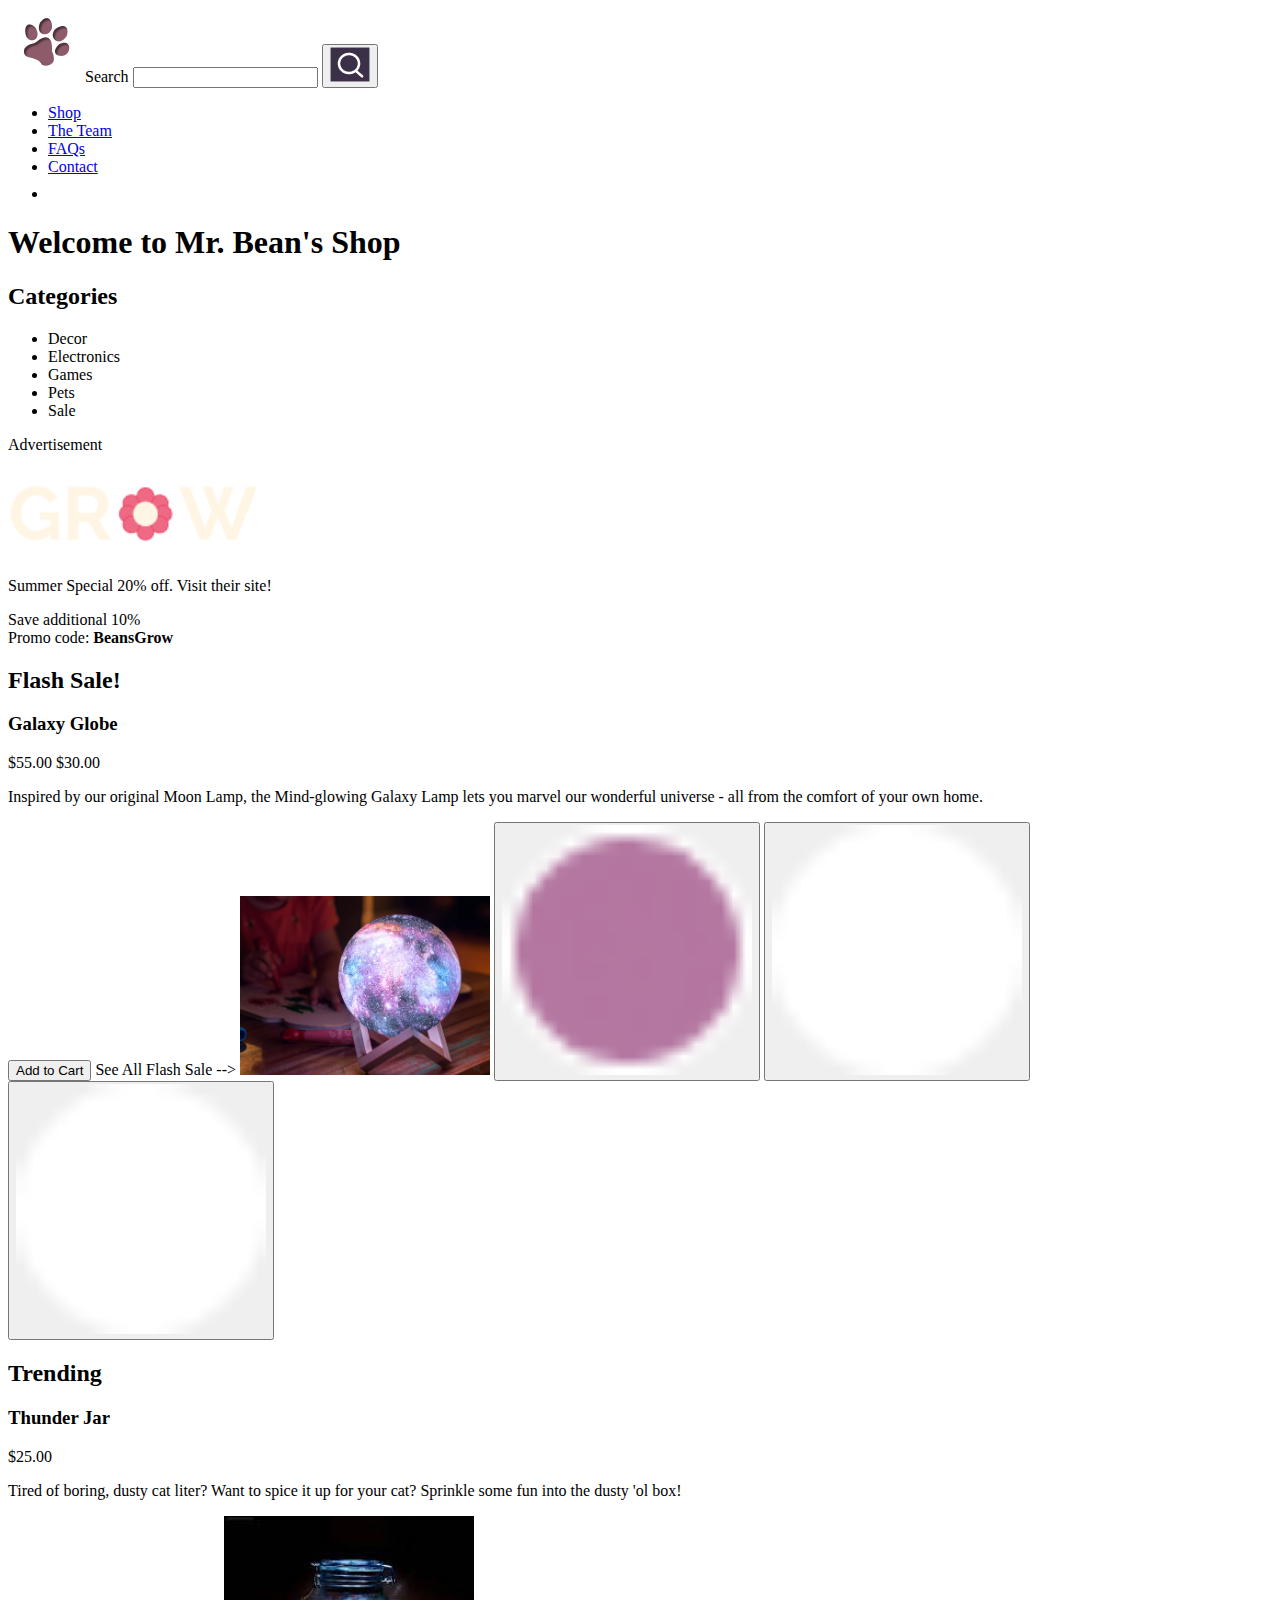
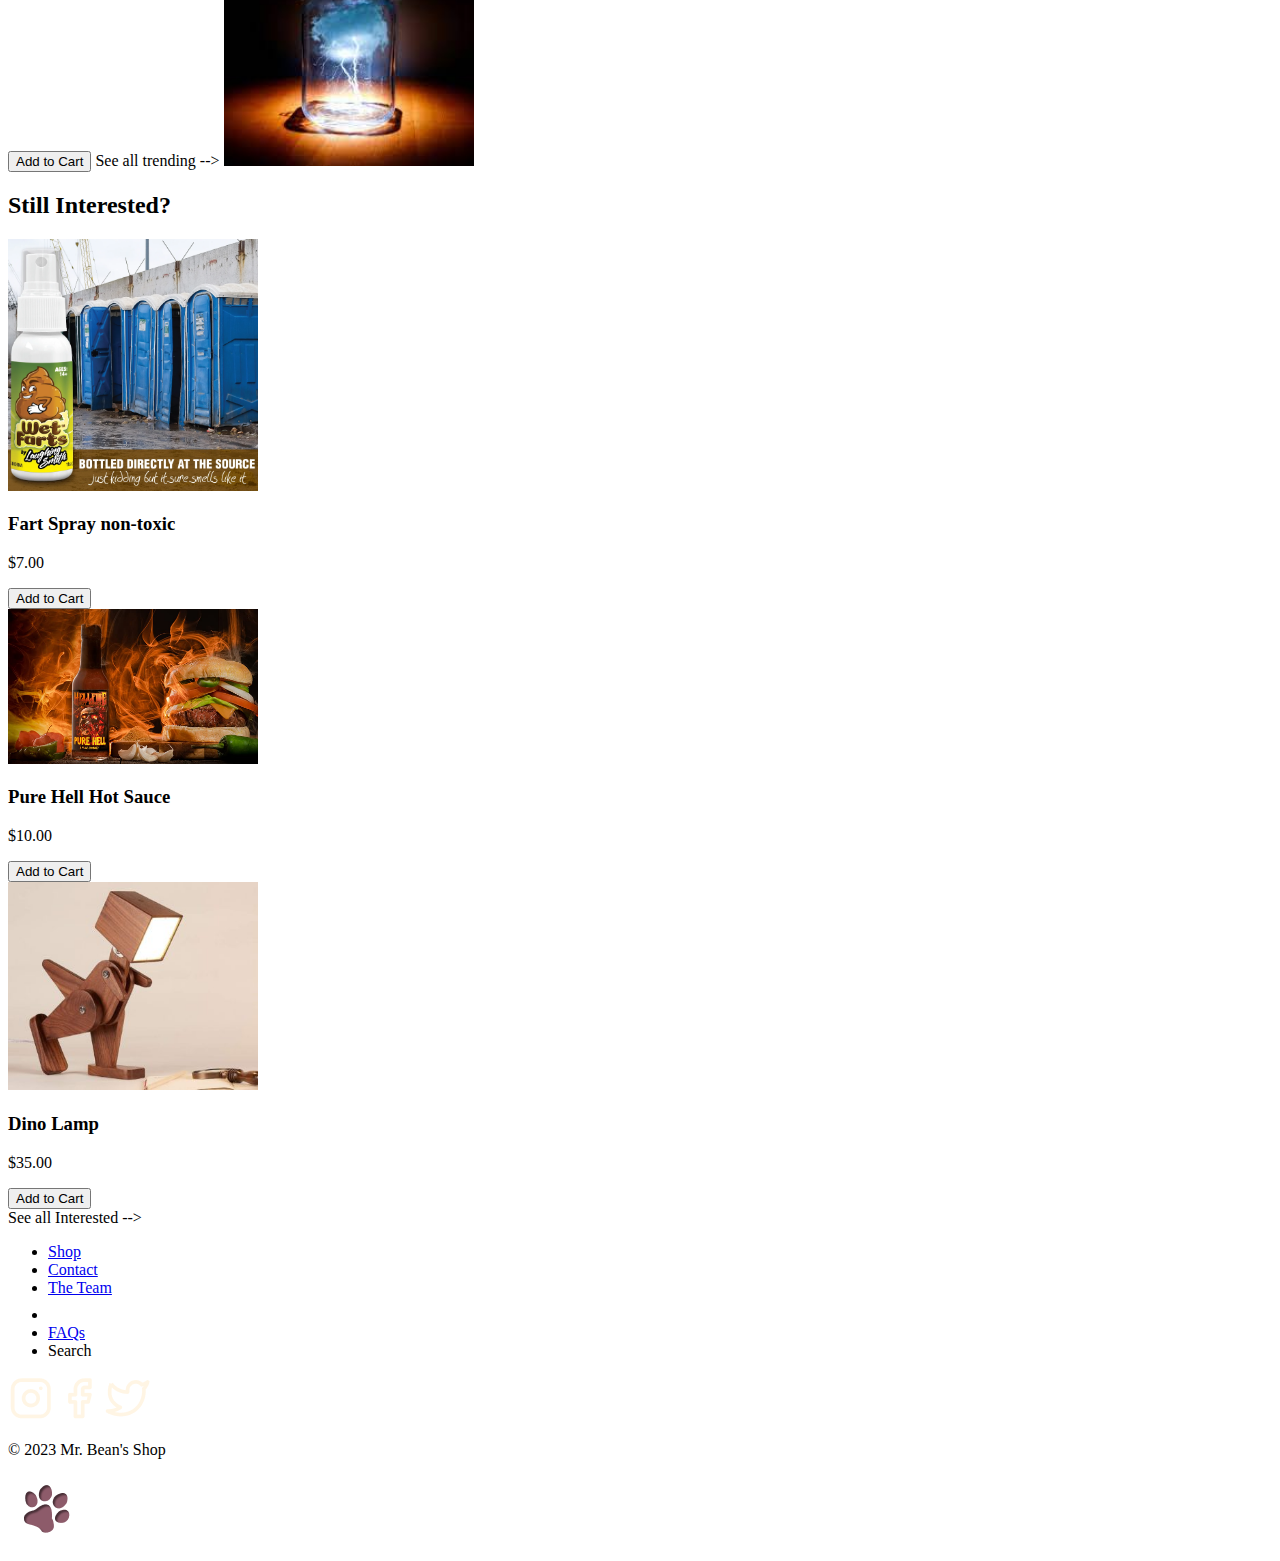
<file: index.html>
<!DOCTYPE html>
<html lang="en">

<head>
  <meta charset="UTF-8">
  <meta http-equiv="X-UA-Compatible" content="IE=edge">
  <meta name="viewport" content="width=device-width, initial-scale=1.0">
  <title>Mr. Bean's Shop</title>
  <link rel="stylesheet" href="css/styles.css">
</head>

<body>
  <header>
    <img src="images/Icons/Pawprint.png" alt="Mr. Bean's Logo" />
    <label>Search</label>
    <input type="search">
    <button type="submit" aria-label="Button to submit product search">
      <img src="images/search.png" alt="">
    </button>

    <nav>
      <ul>
        <li><a href="/index.html">Shop</a></li>
        <li><a href="team">The Team</a></li>
        <li><a href="faq">FAQs</a></li>
        <li><a href="/contact.html">Contact</a></li>
        <li>
          <a href="cart?code=LOVE2" aria-label="Go to shopping page">
            <img src="images/cart.png" alt="">
          </a>
        </li>
      </ul>
    </nav>

    <h1>Welcome to Mr. Bean's Shop</h1>
  </header>

  <nav>
    <h2>Categories</h2>
    <ul>
      <li><a>Decor</a></li>
      <li><a>Electronics</a></li>
      <li><a>Games</a></li>
      <li><a>Pets</a></li>
      <li><a>Sale</a></li>
    </ul>
  </nav>

  <aside>
    <p>Advertisement</p>
    <img src="images/photos/grow-logo.png">
    <p>Summer Special 20% off. Visit their site!</p>
    <p>Save additional 10% <br>
      Promo code: <strong>BeansGrow</strong></p>
  </aside>

  <section>
    <h2>Flash Sale!</h2>
    <h3>Galaxy Globe</h3>
    <p>$55.00 $30.00</p>
    <p>
      Inspired by our original Moon Lamp, the Mind-glowing Galaxy Lamp
      lets you marvel our wonderful universe - all from the
      comfort of your own home.
    </p>
    <button>Add to Cart</button>
    <a>See All Flash Sale --&gt;</a>
    <img src="/images/photos/Galaxy Globe.PNG" alt="Galaxy Globe">

    <button aria-label="Click to display image one">
      <img src="images/selected-button.png" alt="">
    </button>
    <button aria-label="Click to display image two">
      <img src="images/unselected-button.png" alt="">
    </button>
    <button aria-label="Click to display image three">
      <img src="images/unselected-button.png" alt="">
    </button>
  </section>

  <section>
    <h2>Trending</h2>
    <h3>Thunder Jar</h3>
    <p>$25.00</p>
    <p>Tired of boring, dusty cat liter?
      Want to spice it up for your cat?
      Sprinkle some fun into the dusty &apos;ol box!</p>
    <button>Add to Cart</button>
    <a>See all trending --&gt;</a>
    <img src="images/photos/Thunder jar.jpg" alt="Thunder Jar" />
  </section>

  <section>
    <h2>Still Interested?</h2>
    <div>
      <img src="images/photos/Poop Spray.PNG" alt="Fart Spray">
      <h3>Fart Spray non-toxic</h3>
      <p>$7.00</p>
      <button>Add to Cart</button>
    </div>
    <div>
      <img src="images/photos/Hot Sauce.jpg" alt="Hot Sauce">
      <h3>Pure Hell Hot Sauce</h3>
      <p>$10.00</p>
      <button>Add to Cart</button>
    </div>
    <div>
      <img src="images/photos/Dino Lamp.jpg" alt="Dinosaur Lamp">
      <h3>Dino Lamp</h3>
      <p>$35.00</p>
      <button>Add to Cart</button>
    </div>
    <a>See all Interested --&gt;</a>
  </section>

  <footer>
    <ul>
      <li>
        <a href="/index.html">Shop</a>
      </li>
      <li>
        <a href="/contact.html">Contact</a>
      </li>
      <li>
        <a href="#">The Team</a>
      </li>
      <li>
        <a href="#"><img src="images/cart.png" alt=""></a>
      </li>
      <li>
        <a href="#">FAQs</a>
      </li>
      <li>
        Search
      </li>
    </ul>
    <div>
      <a href="https://www.instagram.com/"><img src="images/Icons/Instagram.png" alt="Link to Mr. Bean's Instagram page"></a>
      <a href="https://www.facebook.com/"><img src="images/Icons/Facebook.png" alt="Link to Mr. Bean's Facebook page"></a>
      <a href="https://twitter.com/"><img src="images/Icons/Twitter.png" alt="Link to Mr. Bean's Twitter page"></a>
      <p>&copy; 2023 Mr. Bean's Shop</p>
    </div>
    <img src="images/Icons/Pawprint.png" alt="Mr. Bean's shop icon" />
  </footer>

</body>

</html>
</file>
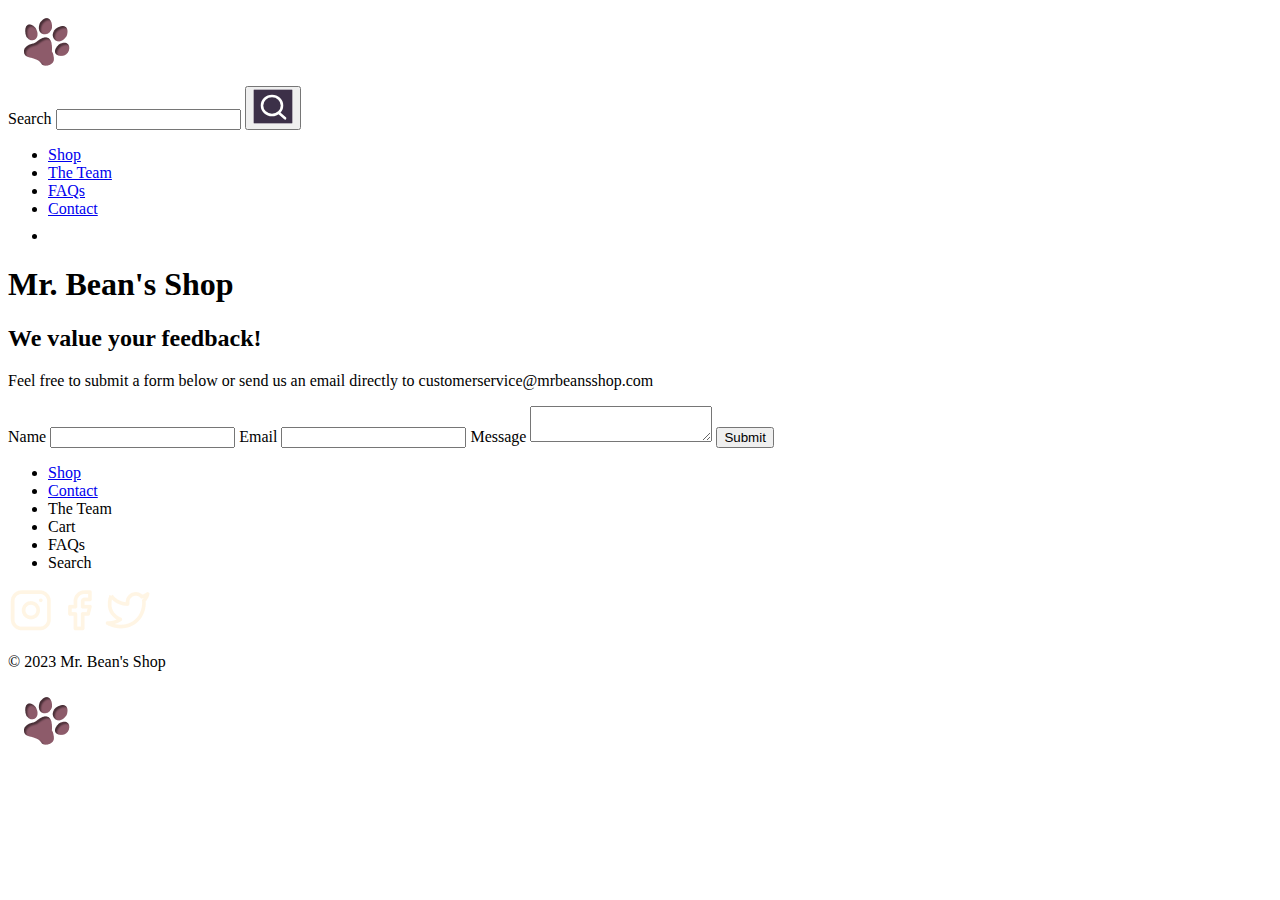
<file: contact.html>
<!DOCTYPE html>
<html lang="en">
<head>
  <meta charset="UTF-8">
  <meta http-equiv="X-UA-Compatible" content="IE=edge">
  <meta name="viewport" content="width=device-width, initial-scale=1.0">
  <title>Contact</title>
  <link rel="stylesheet" href="css/styles.css" >
</head>
<body>
  <header>
    <nav>
      <img src="jane-assets/Icons/Pawprint.png" alt="Mr. Bean's Logo" />

      <form>
        <label>Search</label>
        <input type="search">
        <button type="submit" aria-label="Button to submit product search">
          <svg width="40" height="35" viewBox="0 0 40 35" fill="none" xmlns="http://www.w3.org/2000/svg">
            <rect x="0.25" y="0.25" width="39.5" height="34.5" fill="#3C3048" />
            <path
              d="M19 26C24.5228 26 29 21.7467 29 16.5C29 11.2533 24.5228 7 19 7C13.4772 7 9 11.2533 9 16.5C9 21.7467 13.4772 26 19 26Z"
              stroke="white" stroke-width="2.53978" stroke-linecap="round" stroke-linejoin="round" />
            <path d="M32.0688 29.3102L26 24" stroke="white" stroke-width="2.53978" stroke-linecap="round"
              stroke-linejoin="round" />
            <rect x="0.25" y="0.25" width="39.5" height="34.5" stroke="white" stroke-width="0.5" />
          </svg>
        </button>
      </form>

      <ul>
        <li><a href="/index.html">Shop</a></li>
        <li><a href="team">The Team</a></li>
        <li><a href="faq">FAQs</a></li>
        <li><a href="/contact.html">Contact</a></li>
        <li>
          <a href="cart?code=LOVE2" aria-label="Go to shopping page">
            <svg width="24" height="23" viewBox="0 0 24 23" fill="none" xmlns="http://www.w3.org/2000/svg">
              <path
                d="M9 22C9.55228 22 10 21.5523 10 21C10 20.4477 9.55228 20 9 20C8.44772 20 8 20.4477 8 21C8 21.5523 8.44772 22 9 22Z"
                stroke="white" stroke-width="2" stroke-linecap="round" stroke-linejoin="round" />
              <path
                d="M20 22C20.5523 22 21 21.5523 21 21C21 20.4477 20.5523 20 20 20C19.4477 20 19 20.4477 19 21C19 21.5523 19.4477 22 20 22Z"
                stroke="white" stroke-width="2" stroke-linecap="round" stroke-linejoin="round" />
              <path
                d="M1 1H5L7.68 14.39C7.77144 14.8504 8.02191 15.264 8.38755 15.5583C8.75318 15.8526 9.2107 16.009 9.68 16H19.4C19.8693 16.009 20.3268 15.8526 20.6925 15.5583C21.0581 15.264 21.3086 14.8504 21.4 14.39L23 6H6"
                stroke="white" stroke-width="2" stroke-linecap="round" stroke-linejoin="round" />
            </svg>
          </a>
        </li>
      </ul>

    </nav>
    <h1>Mr. Bean's Shop</h1>
  </header>

  <main>
    <h2>We value your feedback!</h2>
    <p>
      Feel free to submit a form below or send us an email directly to
      customerservice@mrbeansshop.com
    </p>
    <form>
      <label for="name">Name</label>
      <input type="text" id="name" name="name">
      <label for="email">Email</label>
      <input type="email" id="email" name="email">
      <label for="message">Message</label>
      <textarea id="message" name="message"></textarea>
      <input type="submit">
    </form>
  </main>

  <footer>
    <div>
      <ul>
        <li>
          <a href="/index.html">Shop</a>
        </li>
        <li>
          <a href="/contact.html">Contact</a>
        </li>
        <li>
          <a>The Team</a>
        </li>
        <li>
          <a>Cart</a>
        </li>
        <li>
          <a>FAQs</a>
        </li>
        <li>
          Search
        </li>
      </ul>
    </div>
    <div>
      <a href="https://www.instagram.com/"><img src="jane-assets/Icons/Instagram.png"
          alt="Link to Mr. Bean's Instagram page"></a>
      <a href="https://www.facebook.com/"><img src="jane-assets/Icons/Facebook.png"
          alt="Link to Mr. Bean's Facebook page"></a>
      <a href="https://twitter.com/"><img src="jane-assets/Icons/Twitter.png" alt="Link to Mr. Bean's Twitter page"></a>
      <p>&copy; 2023 Mr. Bean's Shop</p>
    </div>
    <div>
      <img src="jane-assets/Icons/Pawprint.png" alt="Mr. Bean's shop icon" />
    </div>
  </footer>
</body>
</html>
</file>
<file: css/styles.css>
img {
  width: 250px;
}

header img,
footer img {
  width: auto;
}

/* Filled Ellipse */
.selected-button {
  background: radial-gradient(50% 50% at 50% 50%, #b477a1 0%, #b477a1 100%);
  border: 1px solid #fff;
}
</file>
